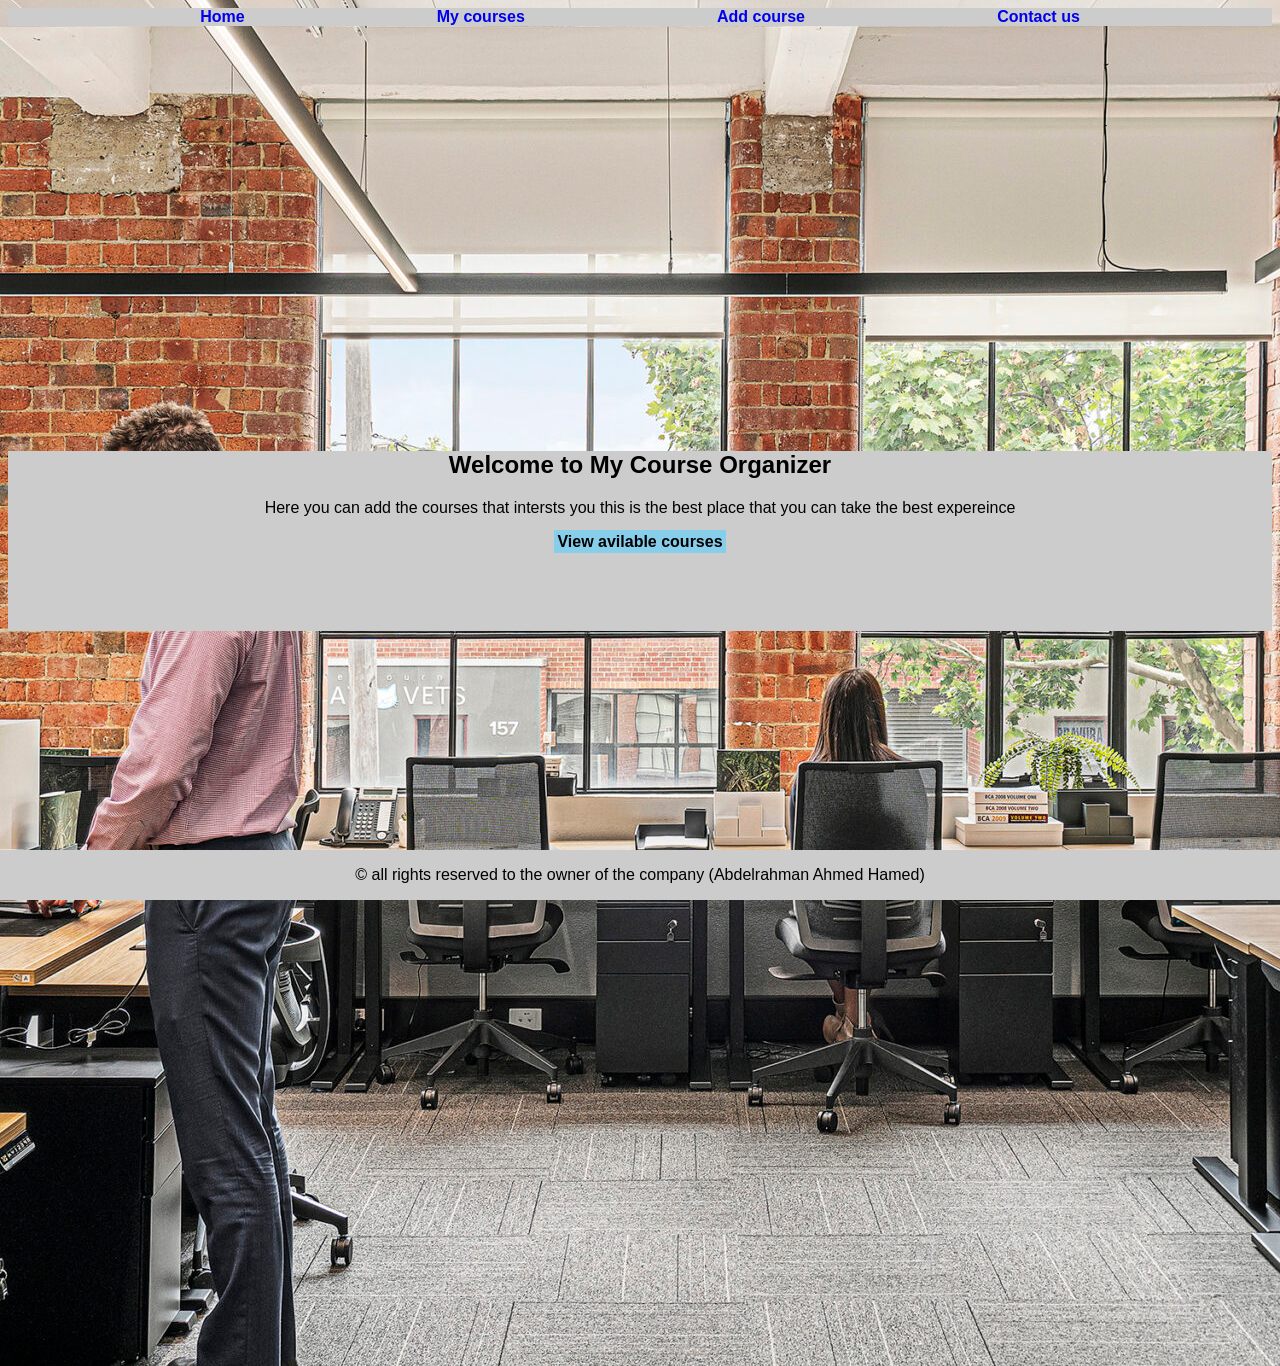
<file: index.html>
<!DOCTYPE html>
<html lang="en">
<head>
    <meta charset="UTF-8">
    <meta name="viewport" content="width=device-width, initial-scale=1.0">
    <title>Home|my cousre oragnizer</title>
     <link rel="stylesheet" href="css/art.css">
</head>
<body>
    <header>
        <nav>
            <ul>
                <li><a href="index.html">Home</a></li>
                <li><a href="My-courses.html">My courses</a></li>
                <li><a href="at-cousre.html">Add course</a></li>
                <li><a href="contact-us.html">Contact us</a></li>
            </ul>
        </nav>
    </header>


    <main class="homee">
        <section>
            <h1>Welcome to My Course Organizer</h1>
            <p>Here you can add the courses that intersts you this is the best place that you can take the best expereince </p>
            <a class="view" href="My-courses.html">View avilable courses</a>
        </section>

    </main>

    <footer>
        <p>&copy; all rights reserved to the owner of the company (Abdelrahman Ahmed Hamed)</p>
    </footer>
    
</body>
</html>
</file>
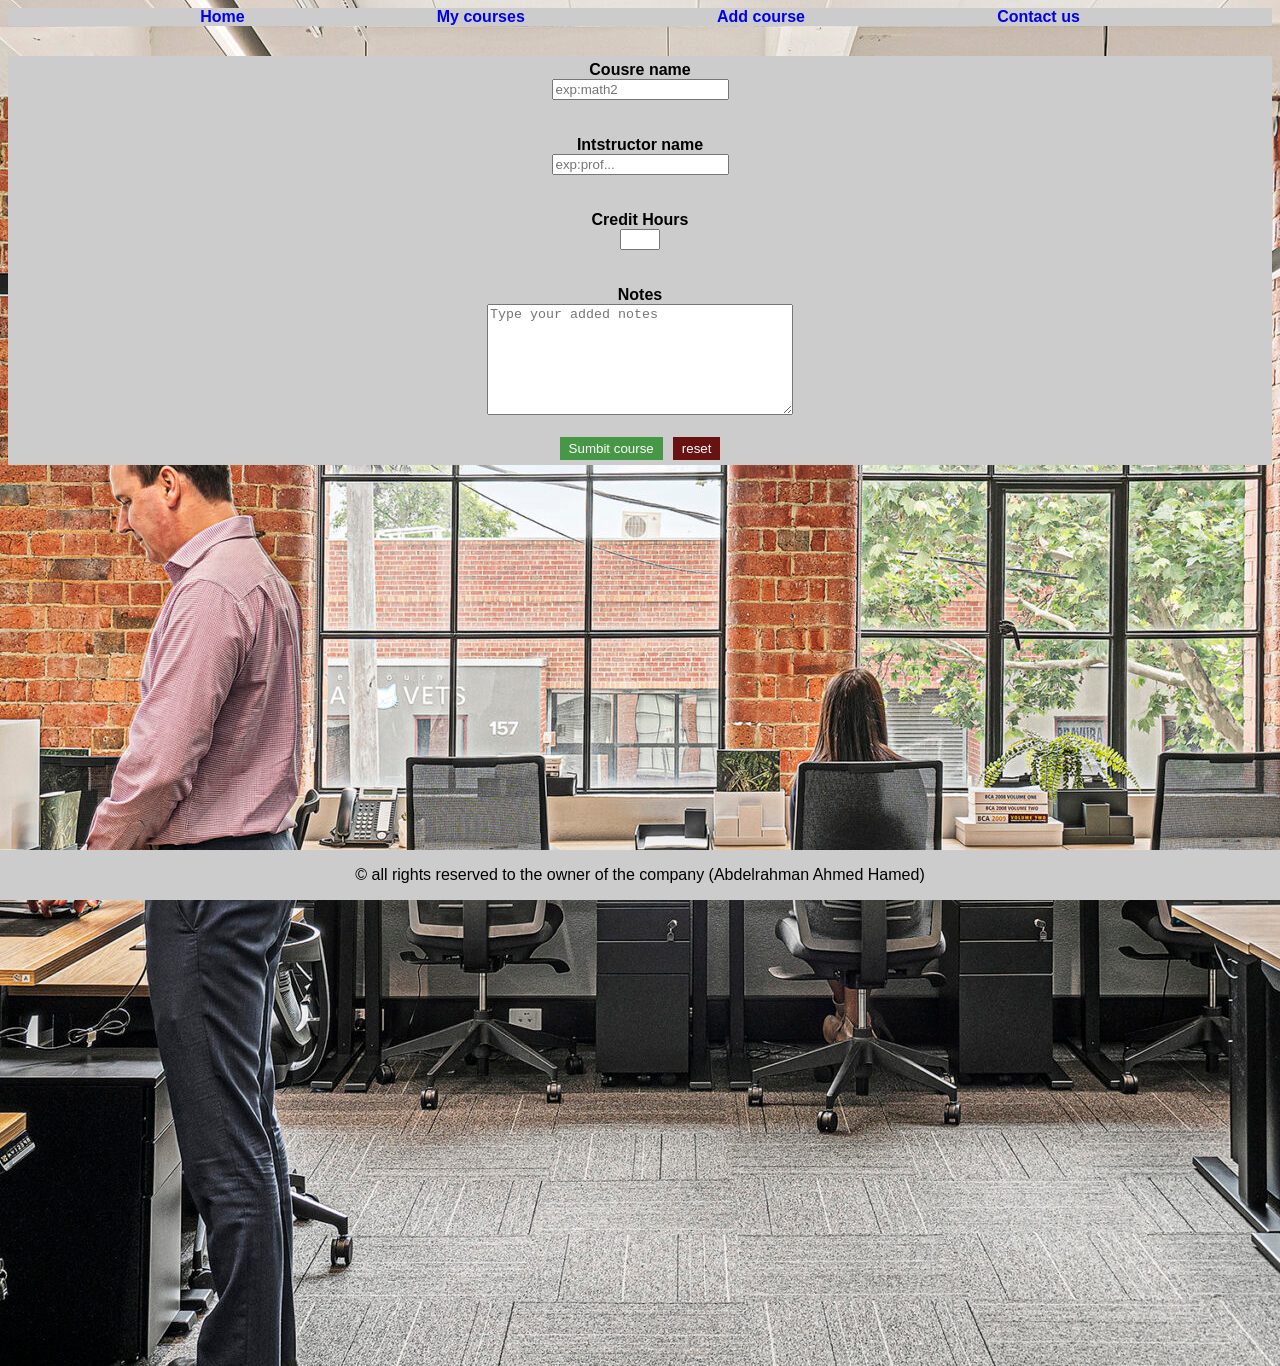
<file: at-cousre.html>
<!DOCTYPE html>
<html lang="en">
<head>
    <meta charset="UTF-8">
    <meta name="viewport" content="width=device-width, initial-scale=1.0">
    <title>Add courses|my cousre oragnizer</title>
    <link rel="stylesheet" href="css/art.css">
</head>
<body>
        <header>
        <nav>
            <ul>

                <li><a href="index.html">Home</a></li>
                <li><a href="My-courses.html">My courses</a></li>
                <li><a href="at-cousre.html">Add course</a></li>
                <li><a href="contact-us.html">Contact us</a></li>
            </ul>
        </nav>
        </header>


<main class="add">
    <section >
        <form method="get">
        <div>
            <label for="name" class="addd">Cousre name</label>
            <br>
            <input id="name" type="text" placeholder="exp:math2">
        </div>
        <br>
        <br>


        <div>
            <label for="ins" class="addd">Intstructor name</label>
            <br>
            <input id="ins" type="text" placeholder="exp:prof...">
        </div>
<br>
<br>

        <div>
            <label for="num" class="addd">Credit Hours</label>
            <br>
            <input id="num" type="number" max="5" min="2" step="1">
        </div>
<br>
<br>

        <div>
            <label for="notes">Notes</label>
            <br>
            <textarea name="notes" id="notes" rows="7" cols="30" placeholder="Type your added notes"></textarea>
        </div>
        <br>
        <div class="buttonn">
            <input class="sumbit" type="submit" value="Sumbit course">
            <input class="reset" type="reset" value="reset">
        </div>
        </form>
    </section>
</main>

    <footer>
        <p>&copy; all rights reserved to the owner of the company (Abdelrahman Ahmed Hamed)</p>
    </footer>
    </body>
</html>
</file>
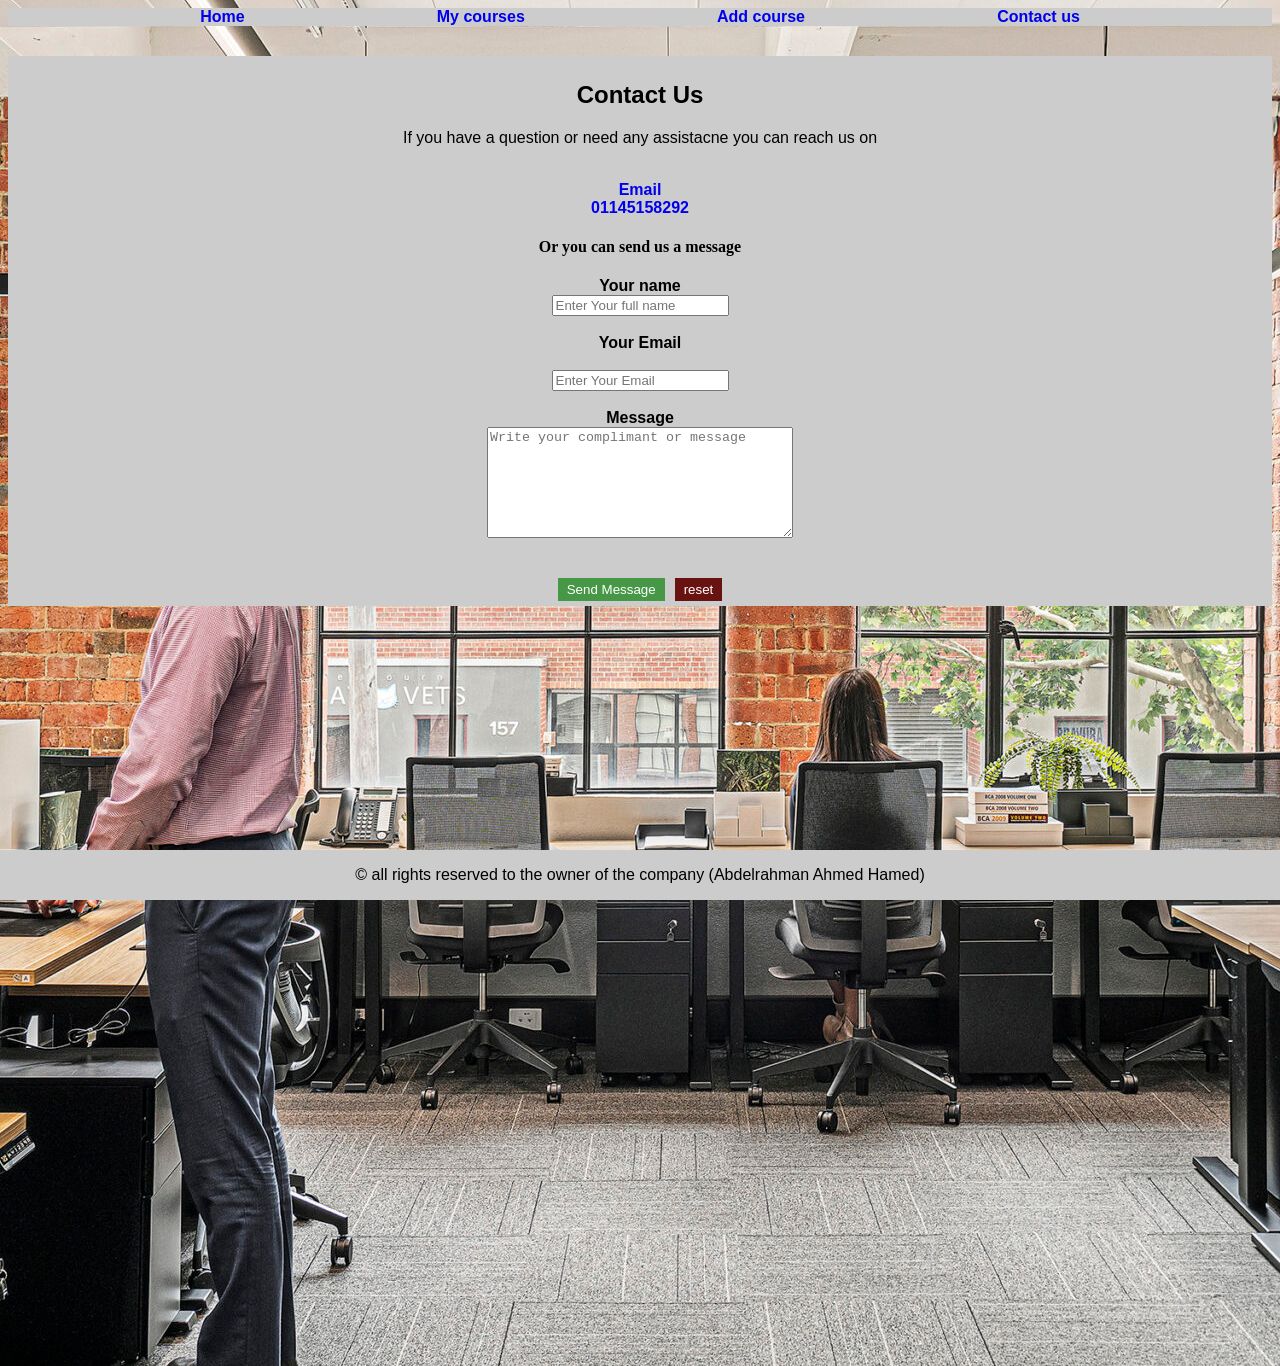
<file: contact-us.html>
<!DOCTYPE html>
<html lang="en">
<head>
    <meta charset="UTF-8">
    <meta name="viewport" content="width=device-width, initial-scale=1.0">
    <title>Contact us|my cousre oragnizer</title>
    <link rel="stylesheet" href="css/art.css">
</head>
<body>
        <header>
        <nav>
            <ul>
                <li><a href="index.html">Home</a></li>
                <li><a href="My-courses.html">My courses</a></li>
                <li><a href="at-cousre.html">Add course</a></li>
                <li><a href="contact-us.html">Contact us</a></li>
            </ul>
        </nav>
        </header>



<main class="add">
    <section class="contact">
        <form action="" method="get">
        <h1>Contact Us</h1>
        <p>If you have a question or need any assistacne you can reach us on</p>
        <br>
        <a href="mailto:abdelrahmanahmmeedd4@gmail.com">Email</a>
        <br>
        <a href="tel:+201145158292">01145158292</a>
        <h4>Or you can send us a message</h4>

        <div>
            <label for="client">Your name</label>
            <br>
            <input id="client" type="text" placeholder="Enter Your full name" class="yourname">
            <br>
            <br>
        </div>
        <div>
            <label for="mail">Your Email</label>
            <br>
            <br>
            <input id="mail" type="email" placeholder="Enter Your Email">
            <br>
            <br>
        </div>
        <div>
            <label for="mes">Message</label>
            <br>
            <textarea placeholder="Write your complimant or message" name="" id="mes" rows="7" cols="50"></textarea> 
            <br>
            <br>
        </div>
        <br>

        <div class="buttonn">
            <input class="sumbit"  type="submit" value="Send Message">
            <input class="reset"  type="reset" value="reset">
        </div>
        </form>

    </section>
</main>




    <footer>
        <p>&copy; all rights reserved to the owner of the company (Abdelrahman Ahmed Hamed)</p>
    </footer>
    </body>
</html>
</file>
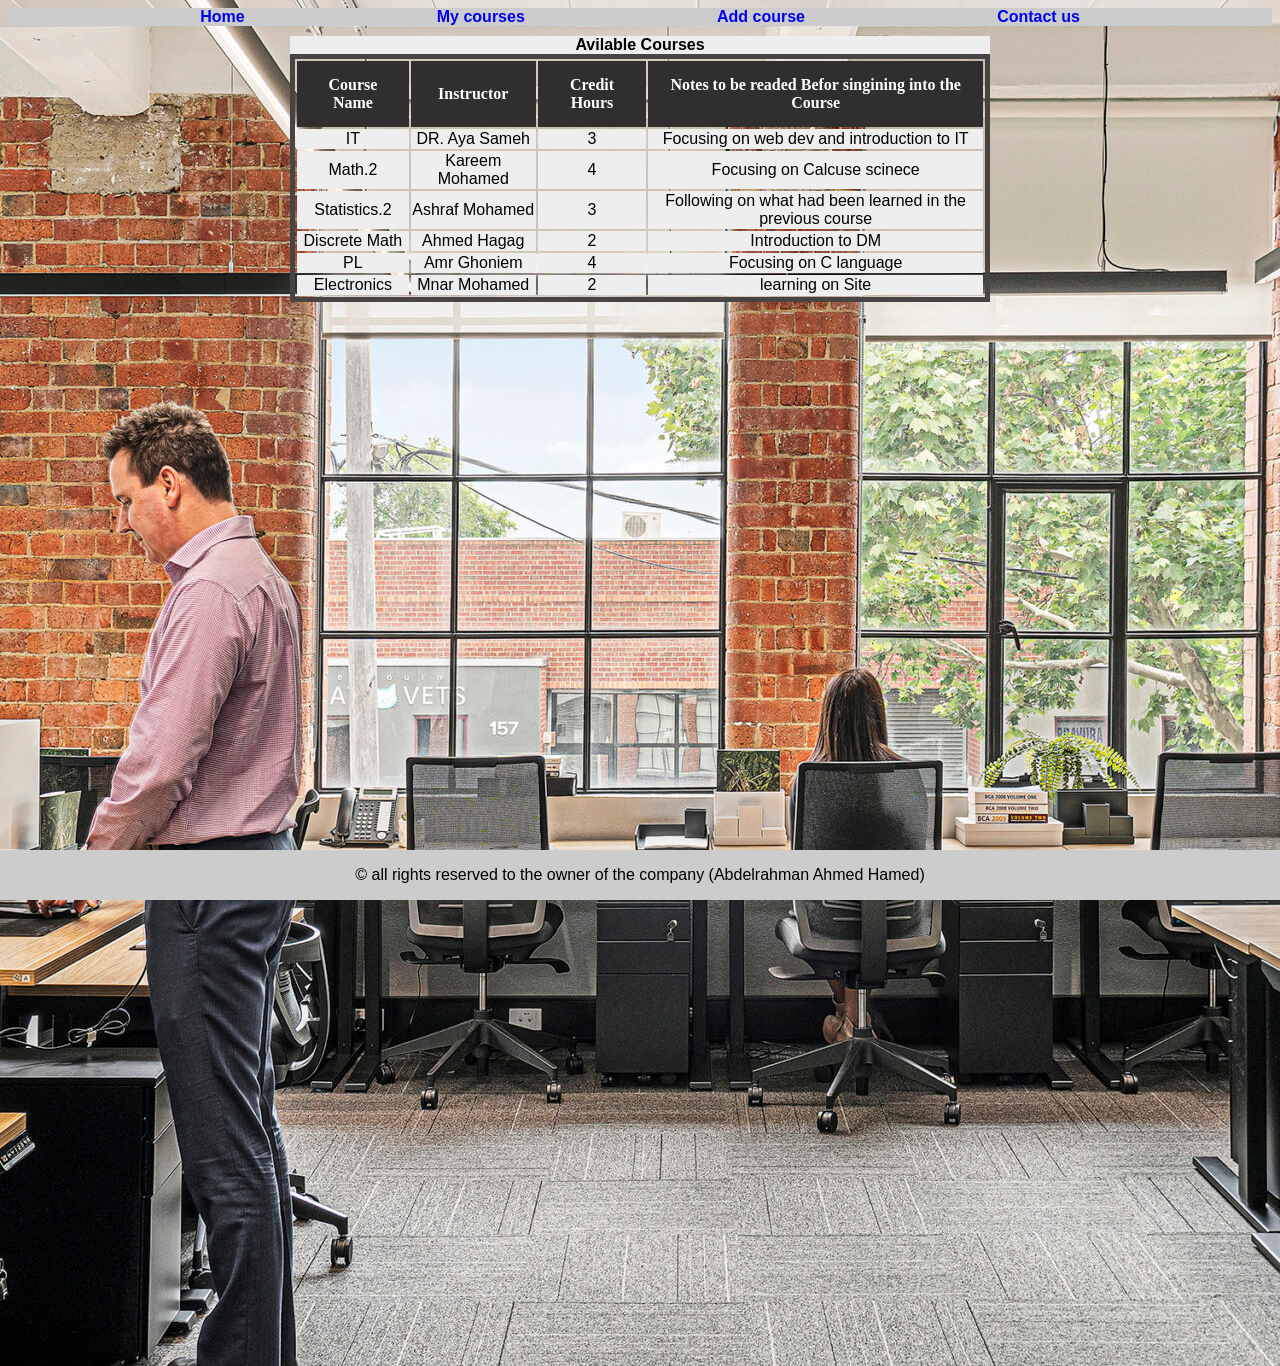
<file: My-courses.html>
<!DOCTYPE html>
<html lang="en">
<head>
    <meta charset="UTF-8">
    <meta name="viewport" content="width=device-width, initial-scale=1.0">
    <title>My courses|my cousre oragnizer</title>
    <link rel="stylesheet" href="css/art.css">
</head>
<body>
    <header>
        <nav>
            <ul>

                <li><a href="index.html">Home</a></li>
                <li><a href="My-courses.html">My courses</a></li>
                <li><a href="at-cousre.html">Add course</a></li>
                <li><a href="contact-us.html">Contact us</a></li>
            </ul>
        </nav>
    </header>

    <main>
        <section>
            <table>
                <caption>Avilable Courses</caption>
                <thead>
                    <tr>
                        <th>Course Name</th>
                        <th>Instructor</th>
                        <th>Credit Hours</th>
                        <th>Notes to be readed Befor singining into the Course</th>
                    </tr>
                </thead>
                
                <tbody>
                    <!-- raw 1 -->
                    <tr>
                        <td>IT</td>
                        <td>DR. Aya Sameh</td>
                        <td>3</td>
                        <td>Focusing on web dev and introduction to IT</td>
                    </tr>
                    <!-- raw 2 -->
                    <tr>
                        <td>Math.2</td>
                        <td>Kareem Mohamed</td>
                        <td>4</td>
                        <td>Focusing on Calcuse scinece</td>
                    </tr>
                    <!-- raw 3 -->
                    <tr>
                        <td>Statistics.2</td>
                        <td>Ashraf Mohamed</td>
                        <td>3</td>
                        <td>Following on what had been learned in the previous course</td>
                    </tr>
                    <!-- raw 4 -->
                    <tr>
                        <td>Discrete Math</td>
                        <td>Ahmed Hagag</td>
                        <td>2</td>
                        <td>Introduction to DM</td>
                    </tr>
                    <!-- raw 5 -->
                    <tr>
                        <td>PL</td>
                        <td>Amr Ghoniem</td>
                        <td>4</td>
                        <td>Focusing on C language</td>
                    </tr>
                    <!-- raw 6 -->
                    <tr>
                        <td>Electronics</td>
                        <td>Mnar Mohamed</td>
                        <td>2</td>
                        <td>learning on Site</td>
                    </tr>
                </tbody>

            </table>
        </section>
    </main>


    <footer>
        <p>&copy; all rights reserved to the owner of the company (Abdelrahman Ahmed Hamed)</p>
    </footer>
</body>
</html>
</file>
<file: css/art.css>
body{
    background-image: url(../united-co-shared-office-space-melbourne-scaled.jpg);
    background-size:cov;
    background-position: center;
    background-repeat: no-repeat;
    height: 150vh;
} 













                                                      /* header */
header{
    background-color: #ccc;
    width: 100%;
}

header ul{
    list-style: none;
    display: flex;
    text-decoration: none;
    justify-content: space-evenly;
    padding: 0px;
    margin: 0px;
    scale: 1 1;
    text-shadow: 0px 0px 15px 0px black;
}


header ul:hover{
    scale: 1.2 1.2;
    text-shadow: 0px 0px 15px 3px;
    transition: 0.3s;
}






                                                              /* a */
a{
    font-weight: bold;
    font-family: sans-serif;
    text-decoration: none;
}












                            /*  add course page مش فاكر  */






















                                                                     /* الزراير  */
.buttonn{
    display: flex;
    justify-content: center;
    gap: 10px;
}

.reset{
    background-color: rgb(105, 18, 18);
    color: white;
    border: solid ;
    border-color: rgb(105, 18, 18) ;
}

.sumbit{
    background-color: rgb(70, 151, 70);
    color: white;
    border: solid rgb(70, 151, 70);
}


















                                                           /* table */
table{
    width: 700px;
    margin: 10px auto;
    border: solid rgb(73, 68, 68) 5px;
}


thead th{
    background-color: rgb(48, 46, 46);
    padding: 15px;
    color: white;
}

tbody td {
    background-color: #eee;
    text-align: center;
    font-family: sans-serif ;
}


img{
    width: 50px;
    height: 50px;
    margin: 2px 10px;
}

button{
    background-color: skyblue;
    color: white;
    border: solid skyblue;
    cursor: pointer;
}
caption{
    background-color: #eee;
    font-family: sans-serif;
    font-weight: bold;
}






 
                                                                   /* footer  */
footer{
    position: fixed;
    text-align: center;
    bottom: 0;
    background-color: #ccc;
    width: 100%;
    left: 0%;
}







                                                  /* label */


label{
    font-family: sans-serif;
    font-weight: bold;
}                                                  






                             /* p */
p{
    font-family: sans-serif;
    font-size: medium;
}




                    /* home */
.homee{
    background-color: #ccc;
    left: auto;
    right: auto;
    position: relative;
    top: 30%;
    /* margin-left: 10vw ; */
    margin: 0 auto;
    text-align: center;
    height: 20vh;

}






                                                        /* add course */
.add{
    background-color: #ccc;
    text-align: center;
    margin: 30px auto;
    padding: 5px;

}









                                               /* contact */
.contact{

}                                               


h1{
    font-family: sans-serif;
    font-weight: bold;
}

textarea{
    width: clamp(200px,80vw,300px);
}











.view{
    background-color: skyblue;
    color: black;
    border: solid skyblue;
}
</file>
